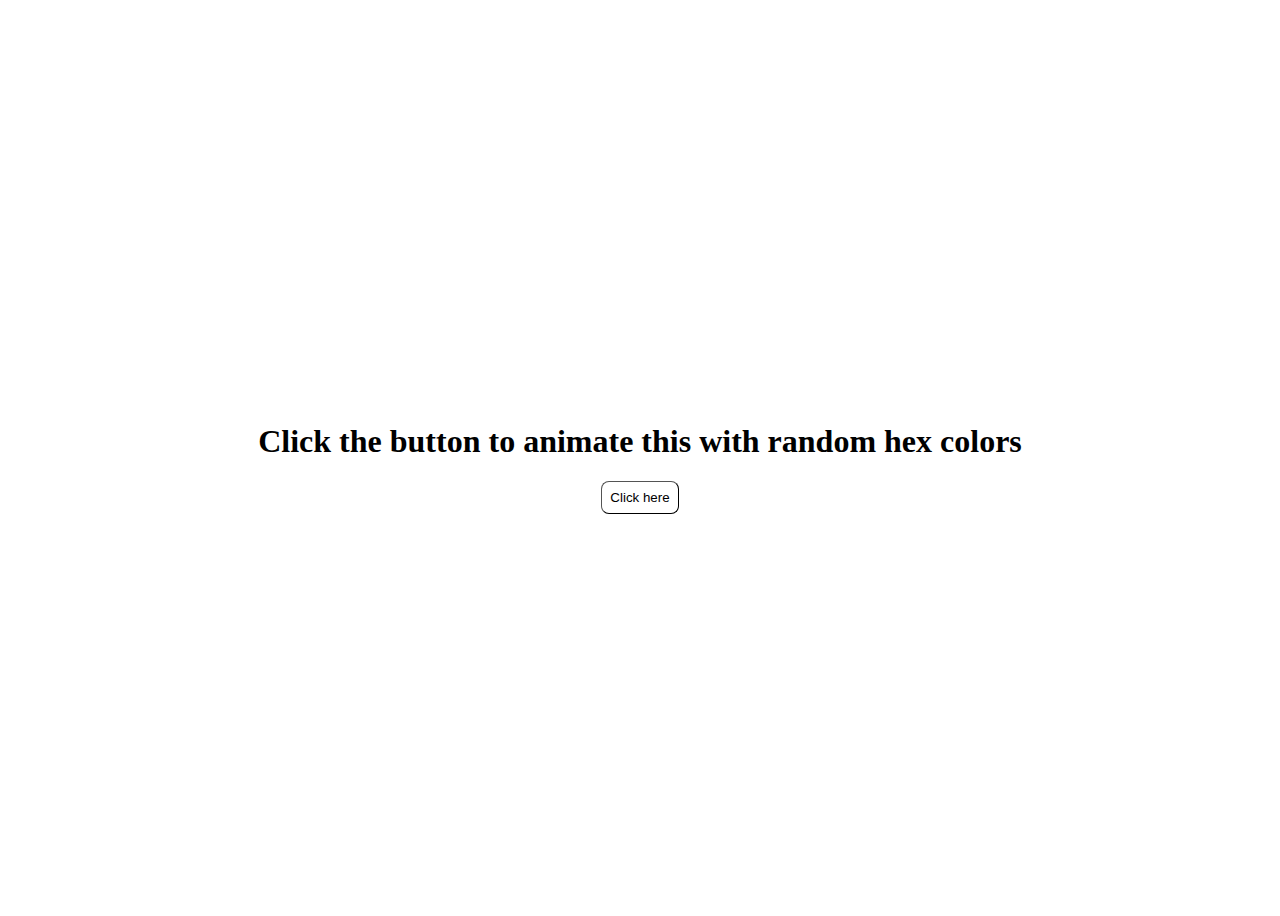
<file: Hex Colors/index.html>
<!DOCTYPE html>
<html>
<head>
  <meta charset="UTF-8">
  <meta name="viewport" content="width=device-width, initial-scale=1">
  <title>Hex Colors</title>
  <link rel="stylesheet" href="style.css">
</head>
<body>
  <div class="container">
    <h1>Click the button to animate this with random hex colors </h1>
    <div class="btn-container">
      <button id="btn">Click here</button>
    </div>
  </div>
<script src="script.js"></script>
</body>
</html>
</file>
<file: Hex Colors/style.css>
body {
  height: 100vh;
  display: flex;
  justify-content: center;
  align-items: center;
}
.btn-container {
  display: flex;
  justify-content: center;
  align-items: center;
}
h1 {
  text-align: center;
  animation: changecolor 5s infinite alternate;
}
#btn {
  border-width: 1px;
  border-radius: 8px;
  border-color: black;
  padding: 8px;
  background-color: transparent;
  
}
@keyframes changecolor{
  0%{
    color: red;
  }
  20%{
    color: maroon;
  }
  40%{
    color: orange;
  }
  60%{
    color: yellow;
  }
  80%{
    color: green;
  }
  100%{
    color: violet;
  }
}
</file>
